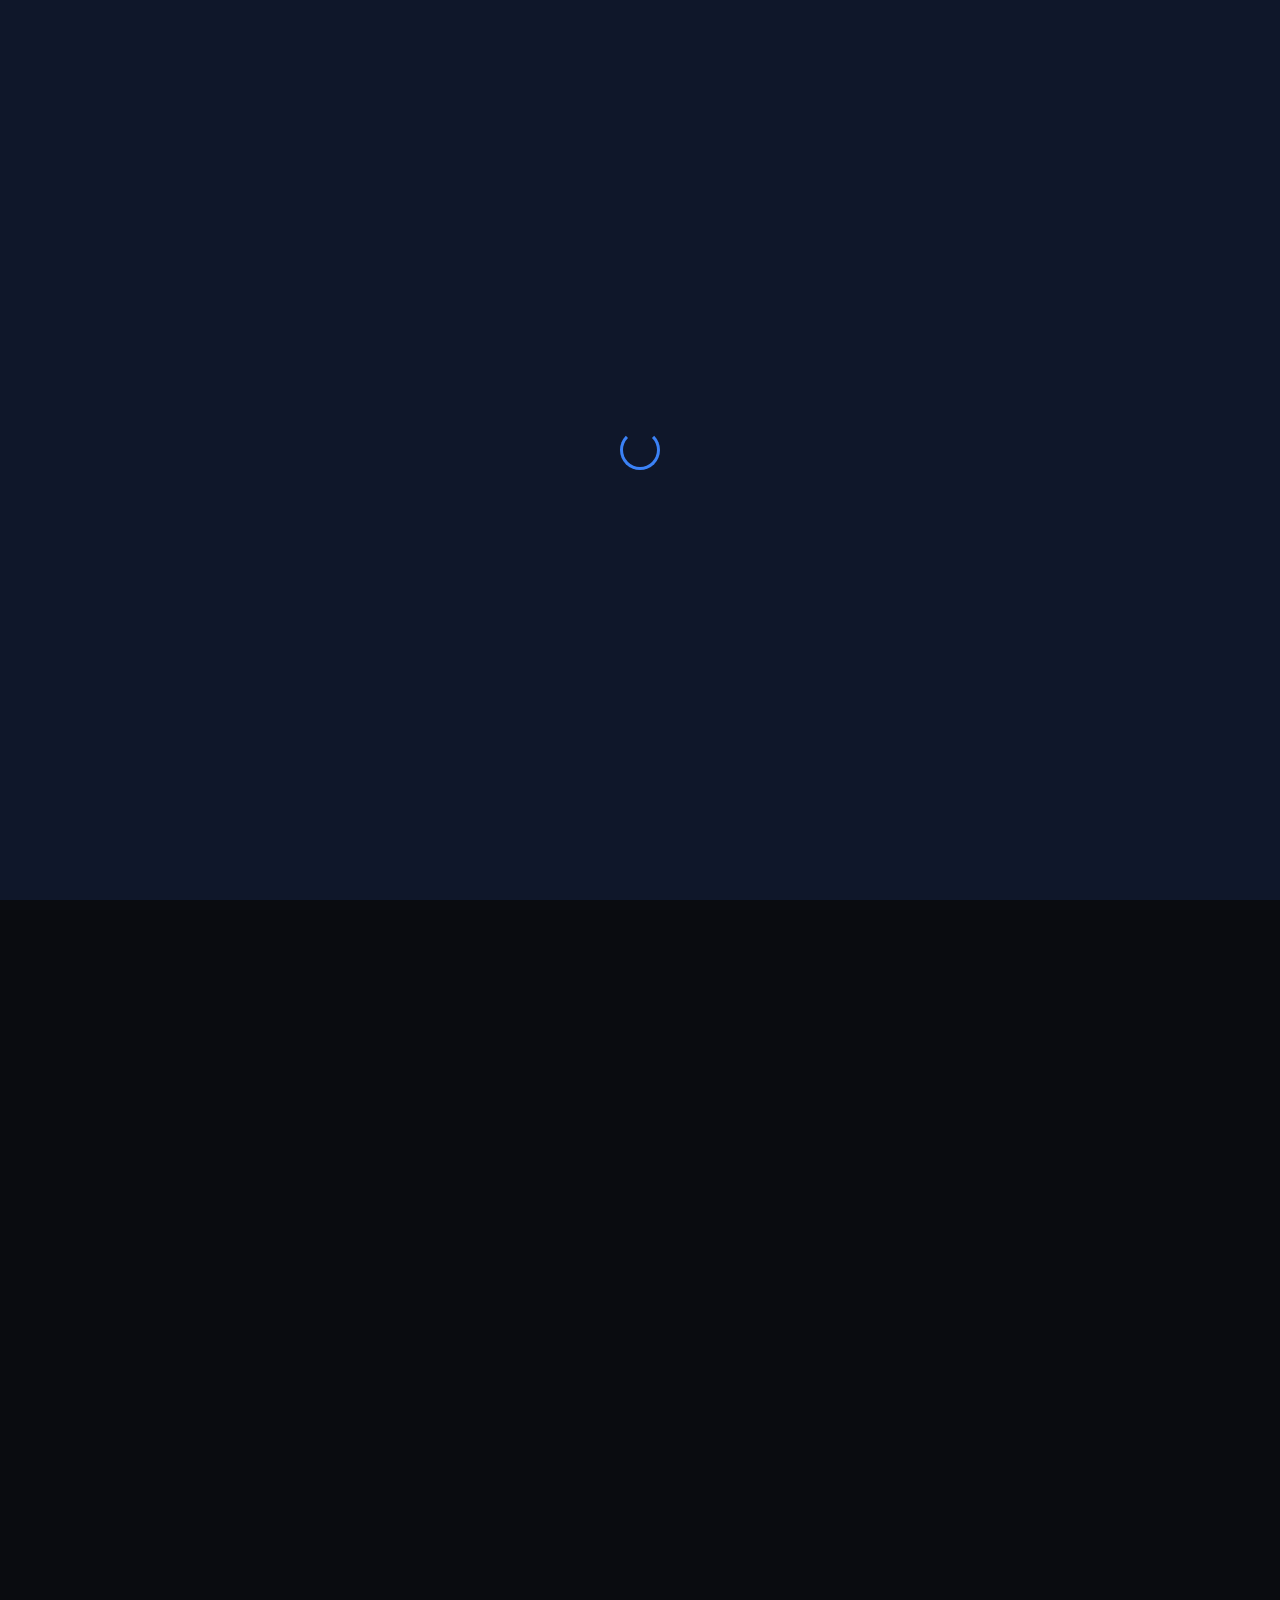
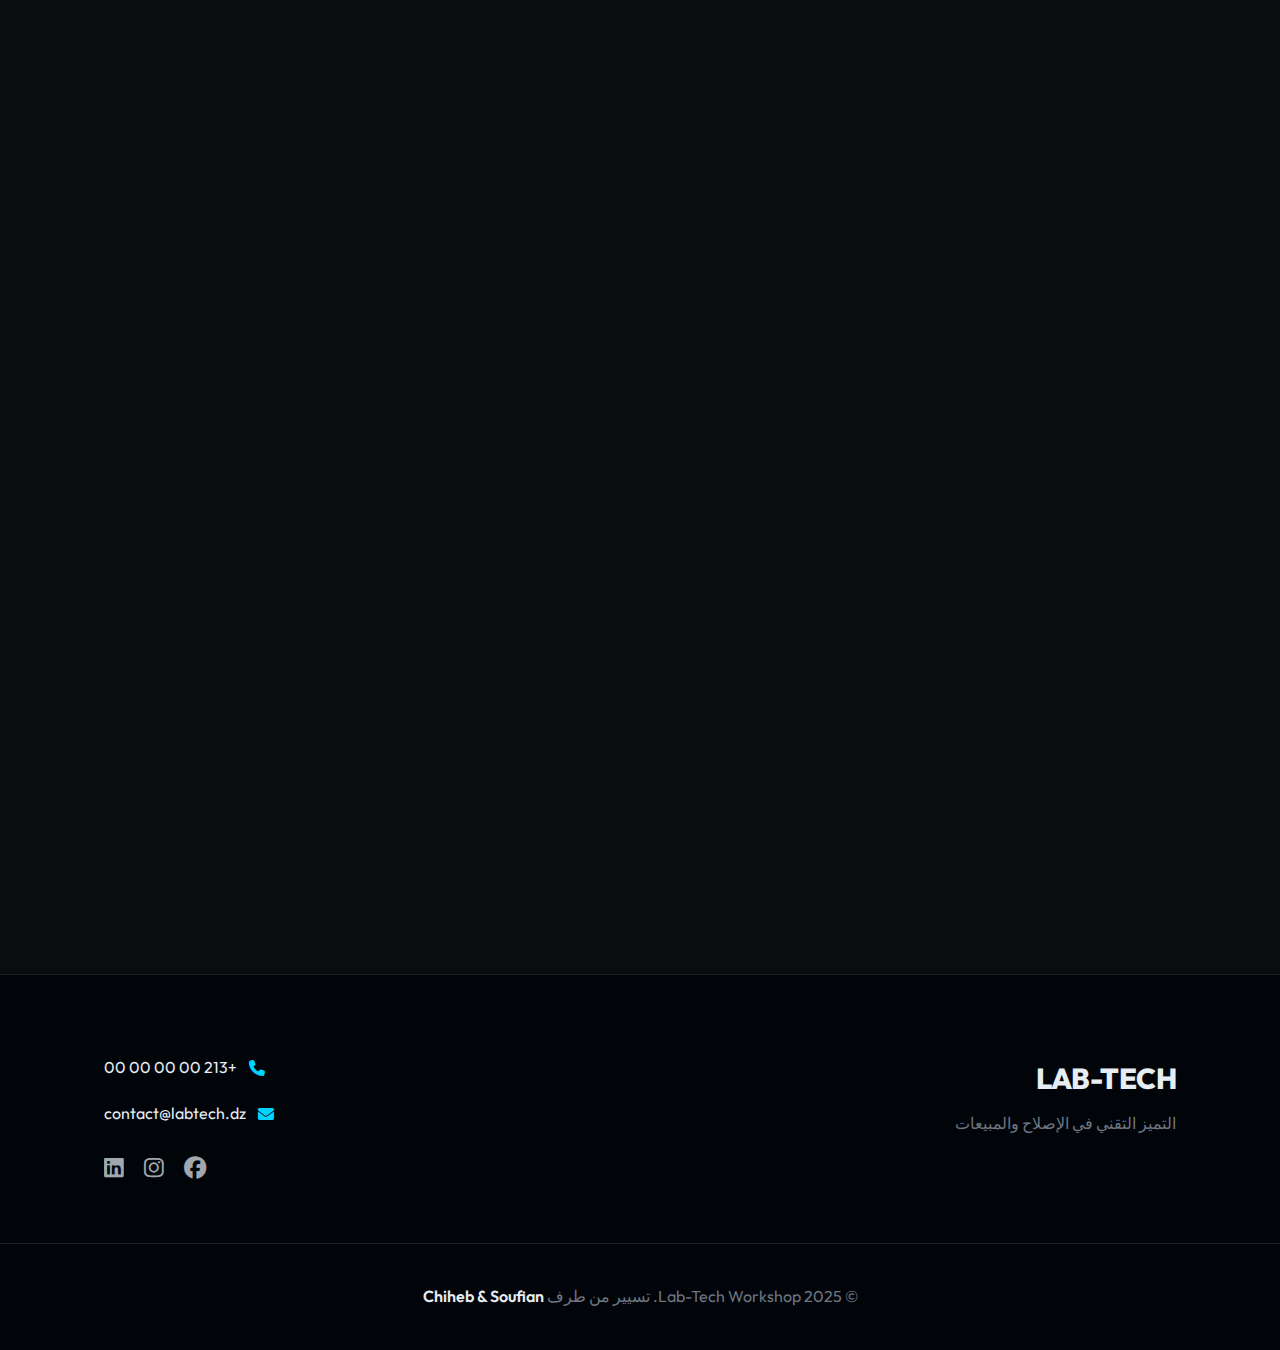
<file: index.html>
<!DOCTYPE html>
<html lang="ar" dir="rtl">

<head>
    <meta charset="UTF-8">
    <meta name="viewport" content="width=device-width, initial-scale=1.0">
    <title>LAB-TECH | Advanced technical solution</title>
    <meta name="description"
        content="Expert maintenance for high-end laptops and critical medical devices. Precision repair for tech and health equipment. Specialized in O2 concentrators, sonar systems and high-performance workstations.">
    <link rel="icon" type="image/svg+xml"
        href="data:image/svg+xml,<svg xmlns=%22http://www.w3.org/2000/svg%22 viewBox=%220 0 100 100%22><text y=%22.9em%22 font-size=%2290%22>🛠️</text></svg>">
    <link rel="stylesheet" href="https://cdnjs.cloudflare.com/ajax/libs/font-awesome/6.5.0/css/all.min.css">
    <link rel="stylesheet" href="style.css">
</head>

<body>

    <div class="nav-overlay" id="navOverlay"></div>

    <header class="scrolled">
        <div class="logo">
            <a href="index.html">LAB-TECH <span>Workshop</span></a>
        </div>

        <nav id="navMenu">
            <a href="index.html" class="active-link" data-i18n="nav-home">الرئيسية</a>
            <a href="medical.html" data-i18n="service-medical-title">الأجهزة الطبية</a>
            <a href="laptop-repair.html" data-i18n="nav-laptop-pc">لابتوب وكمبيوتر</a>
            <a href="products.html" data-i18n="service-sales-title">المبيعات وتقنية المعلومات</a>
            <a href="contact.html" data-i18n="nav-contact">اتصل بنا</a>
        </nav>

        <div class="header-right">
            <div class="lang-switcher">
                <button class="lang-btn" onclick="setLanguage('ar')">العربية</button>
                <button class="lang-btn" onclick="setLanguage('en')">EN</button>
                <button class="lang-btn" onclick="setLanguage('fr')">FR</button>
            </div>
            <div class="menu-toggle" id="menuToggle">
                <span></span><span></span><span></span>
            </div>
        </div>
    </header>
    <main>
        <section class="hero">
            <div class="hero">
                <h1 data-i18n="hero-title">إصلاح دقيق لـ <br> <span class="highlight">التكنولوجيا والصحة</span>.</h1>
                <p data-i18n="hero-desc">صيانة خبيرة لأجهزة الكمبيوتر المحمولة المتطورة والأجهزة الطبية الحساسة، متخصصة
                    في معايرة مكثفات الأكسجين، وتشخيص السونار، واللحام الدقيق للوحات الأم، والإدارة الحرارية. تقديم
                    الرعاية التقنية للأجهزة الحيوية منذ عام 20XX.</p>
                <div class="hero-buttons">
                    <a href="contact.html" class="btn btn-primary" data-i18n="hero-btn-contact">اتصل بنا</a>
                    <a href="#location" class="btn btn-outline" data-i18n="hero-btn-location">موقعنا</a>
                </div>
            </div>
        </section>

        <section class="services container" id="services">
            <div class="section-header animate">
                <h2 data-i18n="services-title">خبراتنا</h2>
                <div class="line"></div>
            </div>

            <div class="services-grid">
                <a href="medical.html" class="service-card animate">
                    <i class="fas fa-heartbeat"></i>
                    <h3 data-i18n="service-medical-title">الأجهزة الطبية</h3>
                    <p data-i18n="service-medical-desc">صيانة متخصصة لمكثفات الأكسجين، أنظمة السونار، والإلكترونيات
                        الطبية الدقيقة. رعاية تقنية معتمدة.</p>
                    <div class="card-link">
                        <span data-i18n="card-click">انقر للعرض</span>
                        <i class="fas fa-arrow-right"></i>
                    </div>
                </a>

                <a href="laptop-repair.html" class="service-card animate" style="animation-delay: 0.1s;">
                    <i class="fas fa-microchip"></i>
                    <h3 data-i18n="service-laptop-title">لابتوب وكمبيوتر</h3>
                    <p data-i18n="service-laptop-desc">إصلاح لوحات الأم عالي المستوى، صيانة الحواسيب، وترقية الأداء
                        لمحطات العمل المتطورة.</p>
                    <div class="card-link">
                        <span data-i18n="card-click">انقر للعرض</span>
                        <i class="fas fa-arrow-right"></i>
                    </div>
                </a>

                <a href="products.html" class="service-card animate" style="animation-delay: 0.2s;">
                    <i class="fas fa-server"></i>
                    <h3 data-i18n="service-sales-title">المبيعات وتقنية المعلومات</h3>
                    <p data-i18n="service-sales-desc">تشكيلة ممتازة من أجهزة الكمبيوتر ومكونات الأجهزة. معدات احترافية
                        للمحترفين.</p>
                    <div class="card-link">
                        <span data-i18n="card-click">انقر للعرض</span>
                        <i class="fas fa-arrow-right"></i>
                    </div>
                </a>
            </div>
        </section>



        <section class="location-section container animate" id="location">
            <div class="section-header">
                <h2 data-i18n="loc-title">ورشتنا التقنية</h2>
                <p data-i18n="loc-desc">قم بزيارتنا للفحص الفني والتدقيق في الأجهزة.</p>
                <div class="line"></div>
            </div>
            <div class="map-wrapper container animate">
                <iframe id="map"
                    src="https://www.google.com/maps/embed?pb=!1m18!1m12!1m3!1d3261.3524!2d3.0588!3d36.7538!2m3!1f0!2f0!3f0!3m2!1i1024!2i768!4f13.1!3m3!1m2!1s0x0%3A0x0!2zMzbCsDQ1JzEzLjYiTiAzwrAwMyczMS43IkU!5e0!3m2!1sen!2sdz!4v1700000000000"
                    allowfullscreen="" loading="lazy"></iframe>
            </div>
        </section>
    </main>

    <footer>
        <div class="container footer-layout">
            <div class="footer-brand">
                <div class="logo">LAB-TECH</div>
                <p data-i18n="footer-tagline">التميز التقني في الإصلاح والمبيعات</p>
            </div>
            <div class="footer-contact">
                <div class="contact-item">
                    <i class="fas fa-phone"></i>
                    <span>+213 00 00 00 00</span>
                </div>
                <div class="contact-item">
                    <i class="fas fa-envelope"></i>
                    <span>contact@labtech.dz</span>
                </div>
                <div class="social-links">
                    <a href="#"><i class="fab fa-facebook"></i></a>
                    <a href="#"><i class="fab fa-instagram"></i></a>
                    <a href="#"><i class="fab fa-linkedin"></i></a>
                </div>
            </div>
        </div>
        <div class="footer-bottom">
            <p>&copy; 2025 Lab-Tech Workshop. <span data-i18n="footer-managed">تسيير من طرف</span> <span
                    class="owners">Chiheb & Soufian</span></p>
        </div>
    </footer>

    <script src="security.js"></script>
    <script src="translations.js"></script>
    <script src="global-script.js"></script>
</body>

</html>
</file>
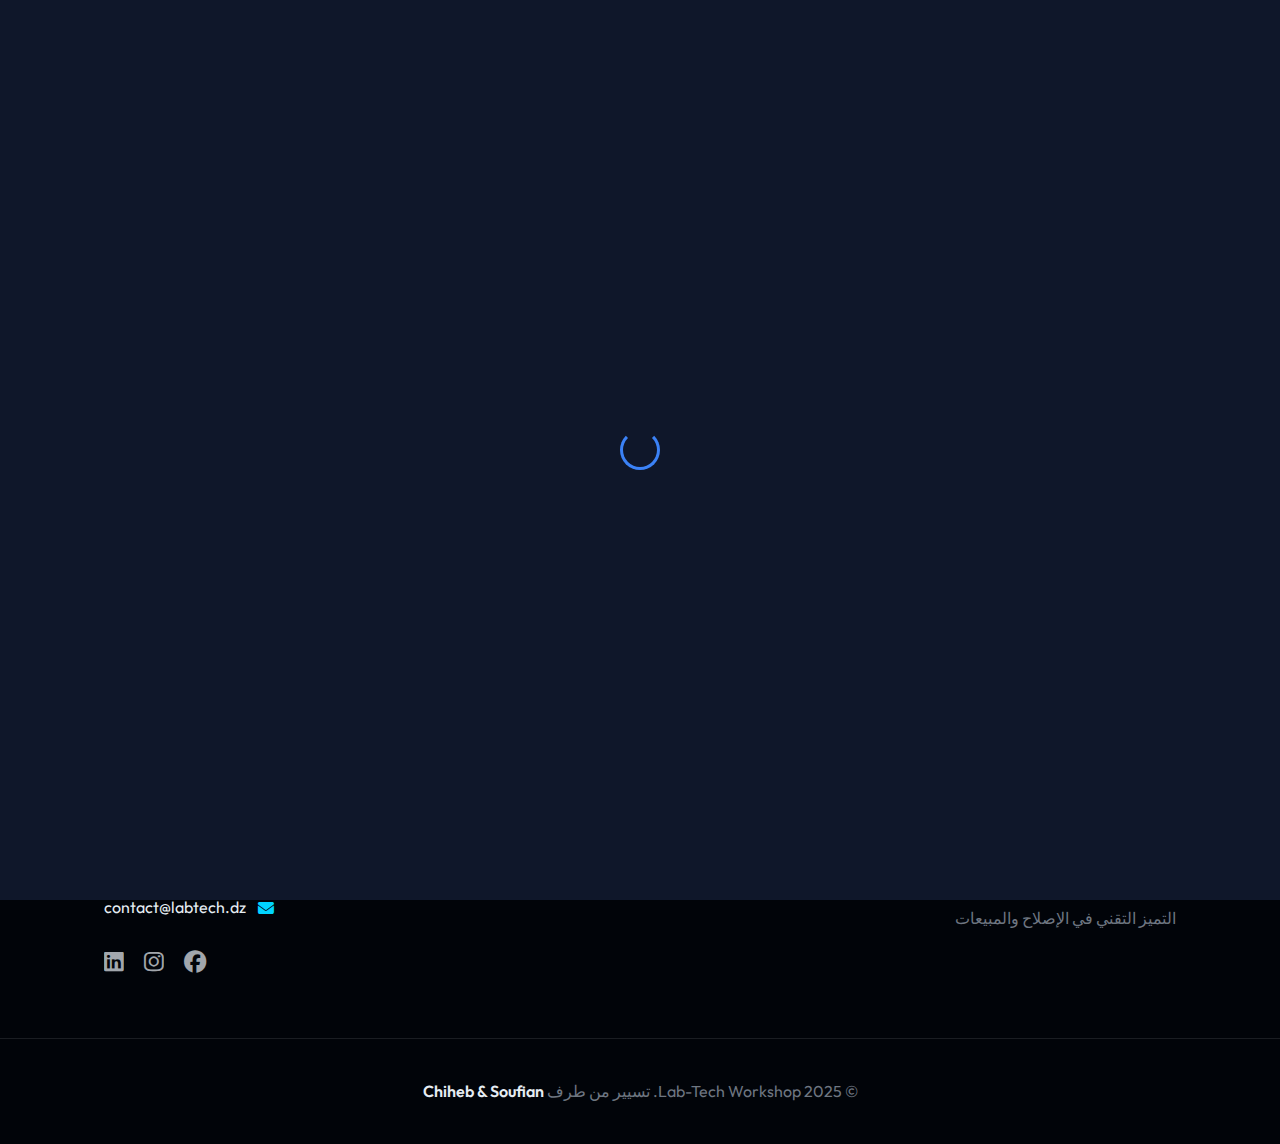
<file: contact.html>
<!DOCTYPE html>
<html lang="ar" dir="rtl">

<head>
    <meta charset="UTF-8">
    <meta name="viewport" content="width=device-width, initial-scale=1.0">
    <title>Contact | LAB-TECH Workshop</title>
    <meta name="description"
        content="Get in touch with LAB-TECH for technical support, diagnostic services, or equipment inquiries. Available for medical and PC maintenance.">
    <link rel="icon" type="image/svg+xml"
        href="data:image/svg+xml,<svg xmlns=%22http://www.w3.org/2000/svg%22 viewBox=%220 0 100 100%22><text y=%22.9em%22 font-size=%2290%22>📞</text></svg>">
    <link rel="stylesheet" href="https://cdnjs.cloudflare.com/ajax/libs/font-awesome/6.5.0/css/all.min.css">
    <link rel="stylesheet" href="style.css">
</head>

<body>

    <div class="nav-overlay" id="navOverlay"></div>

    <header class="scrolled">
        <div class="logo">
            <a href="index.html">LAB-TECH <span>Workshop</span></a>
        </div>

        <nav id="navMenu">
            <a href="index.html" data-i18n="nav-home">Home</a>
            <a href="medical.html" data-i18n="service-medical-title">Medical Devices</a>
            <a href="laptop-repair.html" data-i18n="nav-laptop-pc">Laptop & PC</a>
            <a href="products.html" data-i18n="service-sales-title">Sales & IT</a>
            <a href="contact.html" class="active-link" data-i18n="nav-contact">Contact</a>
        </nav>

        <div class="header-right">
            <div class="lang-switcher">
                <button class="lang-btn" onclick="setLanguage('ar')">العربية</button>
                <button class="lang-btn" onclick="setLanguage('en')">EN</button>
                <button class="lang-btn" onclick="setLanguage('fr')">FR</button>
            </div>
            <div class="menu-toggle" id="menuToggle">
                <span></span><span></span><span></span>
            </div>
        </div>
    </header>

    <main class="container" style="padding-top: 150px; min-height: 80vh;">
        <div class="section-header animate">
            <h1 data-i18n="contact-title">Get in Touch</h1>
            <p data-i18n="contact-desc">Our technical team is ready to assist you with your hardware needs.</p>
            <div class="line"></div>
        </div>

        <div class="maintenance-info animate" style="grid-template-columns: 1fr 1fr; margin-top: 50px;">
            <div class="contact-details">
                <h2 style="margin-bottom: 30px;" data-i18n="contact-support">Direct Support</h2>
                <div class="contact-item" style="justify-content: flex-start; margin-bottom: 25px; font-size: 1.2rem;">
                    <i class="fas fa-phone-alt"></i>
                    <span>+213 00 00 00 00</span>
                </div>
                <div class="contact-item" style="justify-content: flex-start; margin-bottom: 25px; font-size: 1.2rem;">
                    <i class="fas fa-envelope-open-text"></i>
                    <span>contact@labtech.dz</span>
                </div>
                <div class="contact-item" style="justify-content: flex-start; margin-bottom: 25px; font-size: 1.2rem;">
                    <i class="fas fa-map-marker-alt"></i>
                    <span>Street Name, City, Algeria</span>
                </div>
                <div class="social-links" style="margin-top: 40px; gap: 30px;">
                    <a href="#" style="font-size: 2rem;"><i class="fab fa-facebook"></i></a>
                    <a href="#" style="font-size: 2rem;"><i class="fab fa-instagram"></i></a>
                    <a href="#" style="font-size: 2rem;"><i class="fab fa-whatsapp"></i></a>
                    <a href="#" style="font-size: 2rem;"><i class="fab fa-linkedin"></i></a>
                </div>
            </div>

            <div class="contact-form-container">
                <form id="contactForm" style="display: flex; flex-direction: column; gap: 15px;">
                    <input type="text" data-i18n="form-name" placeholder="Your Name"
                        style="padding: 15px; border-radius: 8px; border: 1px solid var(--border-glass); background: rgba(255,255,255,0.05); color: white;"
                        required>
                    <input type="email" data-i18n="form-email" placeholder="Your Email"
                        style="padding: 15px; border-radius: 8px; border: 1px solid var(--border-glass); background: rgba(255,255,255,0.05); color: white;"
                        required>
                    <textarea data-i18n="form-msg" placeholder="How can we help?" rows="5"
                        style="padding: 15px; border-radius: 8px; border: 1px solid var(--border-glass); background: rgba(255,255,255,0.05); color: white;"
                        required></textarea>
                    <button type="submit" class="btn btn-primary"
                        style="width: 100%; border: none; justify-content: center;" data-i18n="form-btn">Send
                        Message</button>
                </form>
            </div>
        </div>
    </main>

    <footer>
        <div class="container footer-layout">
            <div class="footer-brand">
                <div class="logo">LAB-TECH</div>
                <p data-i18n="footer-tagline">Technical Excellence in Repair & Sales</p>
            </div>
            <div class="footer-contact">
                <div class="contact-item">
                    <i class="fas fa-phone"></i>
                    <span>+213 00 00 00 00</span>
                </div>
                <div class="contact-item">
                    <i class="fas fa-envelope"></i>
                    <span>contact@labtech.dz</span>
                </div>
                <div class="social-links">
                    <a href="#"><i class="fab fa-facebook"></i></a>
                    <a href="#"><i class="fab fa-instagram"></i></a>
                    <a href="#"><i class="fab fa-linkedin"></i></a>
                </div>
            </div>
        </div>
        <div class="footer-bottom">
            <p>&copy; 2025 Lab-Tech Workshop. <span data-i18n="footer-managed">Managed by</span> <span
                    class="owners">Chiheb & Soufian</span></p>
        </div>
    </footer>

    <script src="security.js"></script>
    <script src="translations.js"></script>
    <script src="global-script.js"></script>
    <script>
        document.getElementById('contactForm').addEventListener('submit', (e) => {
            e.preventDefault();
            const lang = document.documentElement.lang;
            const msgs = {
                'en': 'Thank you! Your message has been sent.',
                'ar': 'شكراً لك! تم إرسال رسالتك.',
                'fr': 'Merci ! Votre message a été envoyé.'
            };
            alert(msgs[lang] || msgs['en']);
            e.target.reset();
        });
    </script>
</body>

</html>
</file>
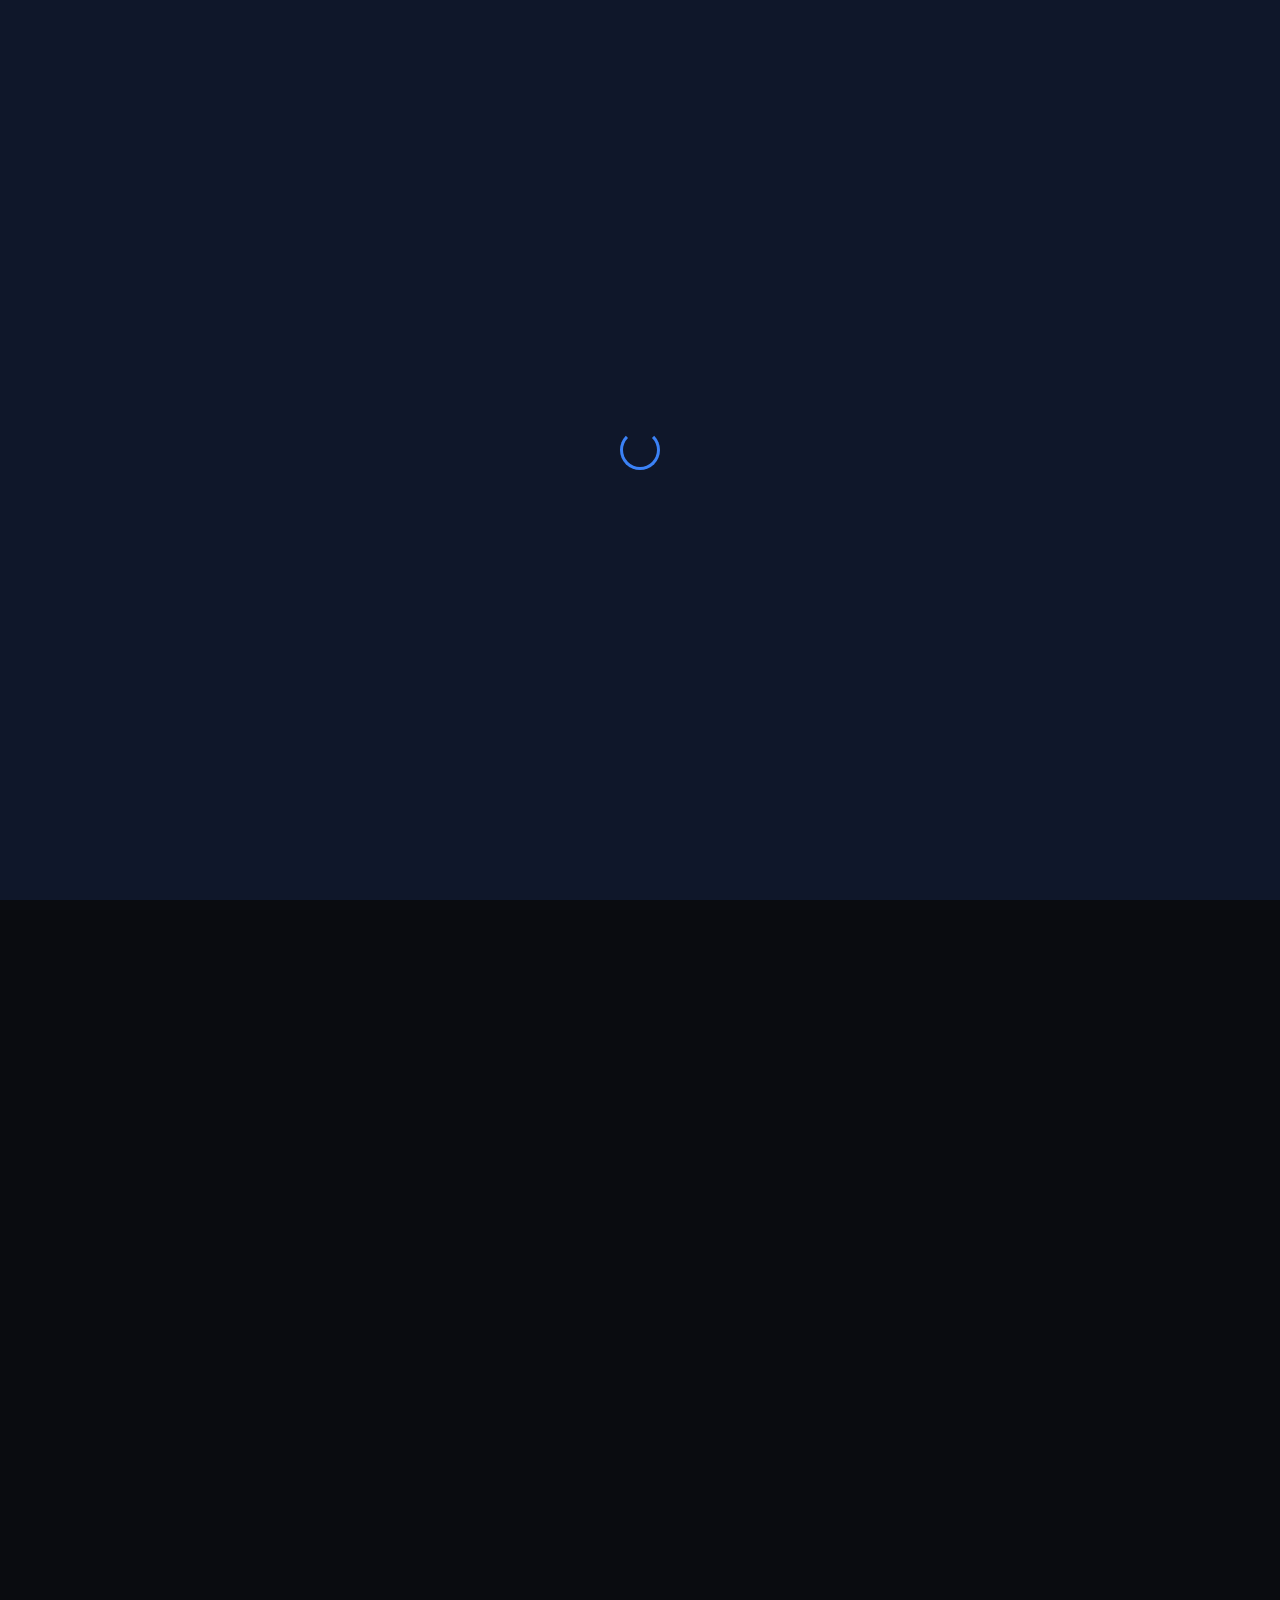
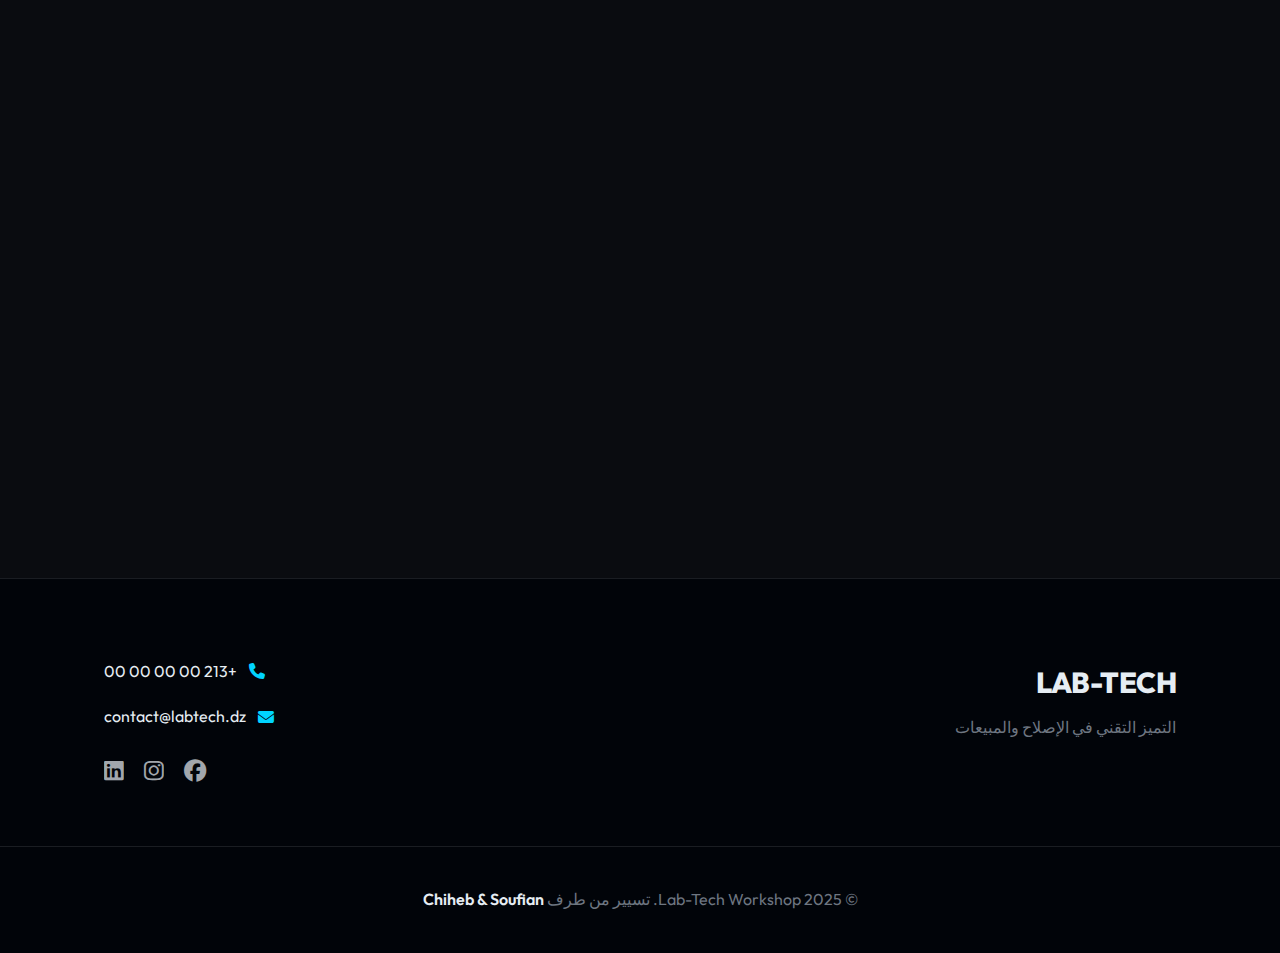
<file: laptop-repair.html>
<!DOCTYPE html>
<html lang="ar" dir="rtl">

<head>
    <meta charset="UTF-8">
    <meta name="viewport" content="width=device-width, initial-scale=1.0">
    <title>Laptop & PC Repair | LAB-TECH Workshop</title>
    <meta name="description"
        content="Expert repair services for gaming laptops, high-performance PCs, and workstations. Motherboard micro-soldering and custom builds.">
    <link rel="icon" type="image/svg+xml"
        href="data:image/svg+xml,<svg xmlns=%22http://www.w3.org/2000/svg%22 viewBox=%220 0 100 100%22><text y=%22.9em%22 font-size=%2290%22>💻</text></svg>">
    <link rel="stylesheet" href="https://cdnjs.cloudflare.com/ajax/libs/font-awesome/6.5.0/css/all.min.css">
    <link rel="stylesheet" href="style.css">
</head>

<body>

    <div class="nav-overlay" id="navOverlay"></div>

    <header class="scrolled">
        <div class="logo">
            <a href="index.html">LAB-TECH <span>Workshop</span></a>
        </div>

        <nav id="navMenu">
            <a href="index.html" data-i18n="nav-home">Home</a>
            <a href="medical.html" data-i18n="service-medical-title">Medical Devices</a>
            <a href="laptop-repair.html" class="active-link" data-i18n="nav-laptop-pc">Laptop & PC</a>
            <a href="products.html" data-i18n="service-sales-title">Sales & IT</a>
            <a href="contact.html" data-i18n="nav-contact">Contact</a>
        </nav>

        <div class="header-right">
            <div class="lang-switcher">
                <button class="lang-btn" onclick="setLanguage('ar')">العربية</button>
                <button class="lang-btn" onclick="setLanguage('en')">EN</button>
                <button class="lang-btn" onclick="setLanguage('fr')">FR</button>
            </div>
            <div class="menu-toggle" id="menuToggle">
                <span></span><span></span><span></span>
            </div>
        </div>
    </header>

    <main>
        <section class="hero hero-small">
            <div class="hero-content animate">
                <h1 data-i18n="lap-hero-title">High-Performance <br> <span class="highlight">Computer Repair</span></h1>
                <p data-i18n="lap-hero-desc">Specialized diagnostics and repair for gaming rigs, workstations, and
                    business laptops. We bring your hardware back to life.</p>
                <div class="hero-buttons">
                    <a href="#gallery" class="btn btn-primary" data-i18n="lap-btn-view">View Repairs</a>
                    <a href="contact.html" class="btn btn-outline" data-i18n="lap-btn-book">Book Service</a>
                </div>
            </div>
        </section>

        <section class="services" id="gallery">
            <div class="section-header animate">
                <h2 data-i18n="lap-gallery-title">Recent Repair Works</h2>
                <div class="line"></div>
                <p data-i18n="lap-gallery-sub">A showcase of our precision work on high-end electronics.</p>
            </div>
            <div class="gallery-grid container">
                <div class="gallery-item animate">
                    <div class="gallery-img">
                        <img src="laptop-motherboard.png" alt="Motherboard Repair" loading="lazy">
                    </div>
                    <div class="gallery-info">
                        <h3 data-i18n="lap-work-1-title">Micro-Soldering</h3>
                        <p data-i18n="lap-work-1-desc">Precision chipset replacement and motherboard recovery.</p>
                    </div>
                </div>
                <div class="gallery-item animate" style="animation-delay: 0.1s;">
                    <div class="gallery-img">
                        <img src="laptop-screen.png" alt="Screen Replacement" loading="lazy">
                    </div>
                    <div class="gallery-info">
                        <h3 data-i18n="lap-work-2-title">Screen Restoration</h3>
                        <p data-i18n="lap-work-2-desc">Original panel replacement for broken or malfunctioning screens.
                        </p>
                    </div>
                </div>
                <div class="gallery-item animate" style="animation-delay: 0.2s;">
                    <div class="gallery-img">
                        <img src="gaming-pc.png" alt="Gaming Setup" loading="lazy">
                    </div>
                    <div class="gallery-info">
                        <h3 data-i18n="lap-work-3-title">Custom Builds & Cooling</h3>
                        <p data-i18n="lap-work-3-desc">Water cooling maintenance, thermal optimization, and cable
                            management.</p>
                    </div>
                </div>
            </div>
        </section>

        <section class="maintenance-section">
            <div class="container maintenance-info animate">
                <div class="maintenance-text">
                    <h2 data-i18n="lap-services-title">Our Computer Services</h2>
                    <ul class="maintenance-list">
                        <li><i class="fas fa-check-circle"></i> <span data-i18n="lap-service-1">Hardware Diagnostics &
                                Troubleshooting</span></li>
                        <li><i class="fas fa-check-circle"></i> <span data-i18n="lap-service-2">Virus Removal & Data
                                Recovery</span></li>
                        <li><i class="fas fa-check-circle"></i> <span data-i18n="lap-service-3">System Upgrades (SSD,
                                RAM, GPU)</span></li>
                        <li><i class="fas fa-check-circle"></i> <span data-i18n="lap-service-4">Bios Programming & Chip
                                Flashing</span></li>
                        <li><i class="fas fa-check-circle"></i> <span data-i18n="lap-service-5">Keyboard & Trackpad
                                Replacement</span></li>
                        <li><i class="fas fa-check-circle"></i> <span data-i18n="lap-service-6">Laptop body replacement
                                & body repairing</span></li>
                    </ul>
                </div>
                <div class="maint-visual" style="font-size: 8rem; opacity: 0.1;">
                    <i class="fas fa-laptop-code"></i>
                </div>
            </div>
        </section>

    </main>

    <footer>
        <div class="container footer-layout">
            <div class="footer-brand">
                <div class="logo">LAB-TECH</div>
                <p data-i18n="footer-tagline">Technical Excellence in Repair & Sales</p>
            </div>
            <div class="footer-contact">
                <div class="contact-item"><i class="fas fa-phone"></i> <span>+213 00 00 00 00</span></div>
                <div class="contact-item"><i class="fas fa-envelope"></i> <span>contact@labtech.dz</span></div>
                <div class="social-links">
                    <a href="#"><i class="fab fa-facebook"></i></a>
                    <a href="#"><i class="fab fa-instagram"></i></a>
                    <a href="#"><i class="fab fa-linkedin"></i></a>
                </div>
            </div>
        </div>
        <div class="footer-bottom">
            <p>&copy; 2025 Lab-Tech Workshop. <span data-i18n="footer-managed">Managed by</span> <span
                    class="owners">Chiheb & Soufian</span></p>
        </div>
    </footer>

    <script src="security.js"></script>
    <script src="translations.js"></script>
    <script src="global-script.js"></script>
</body>

</html>
</file>
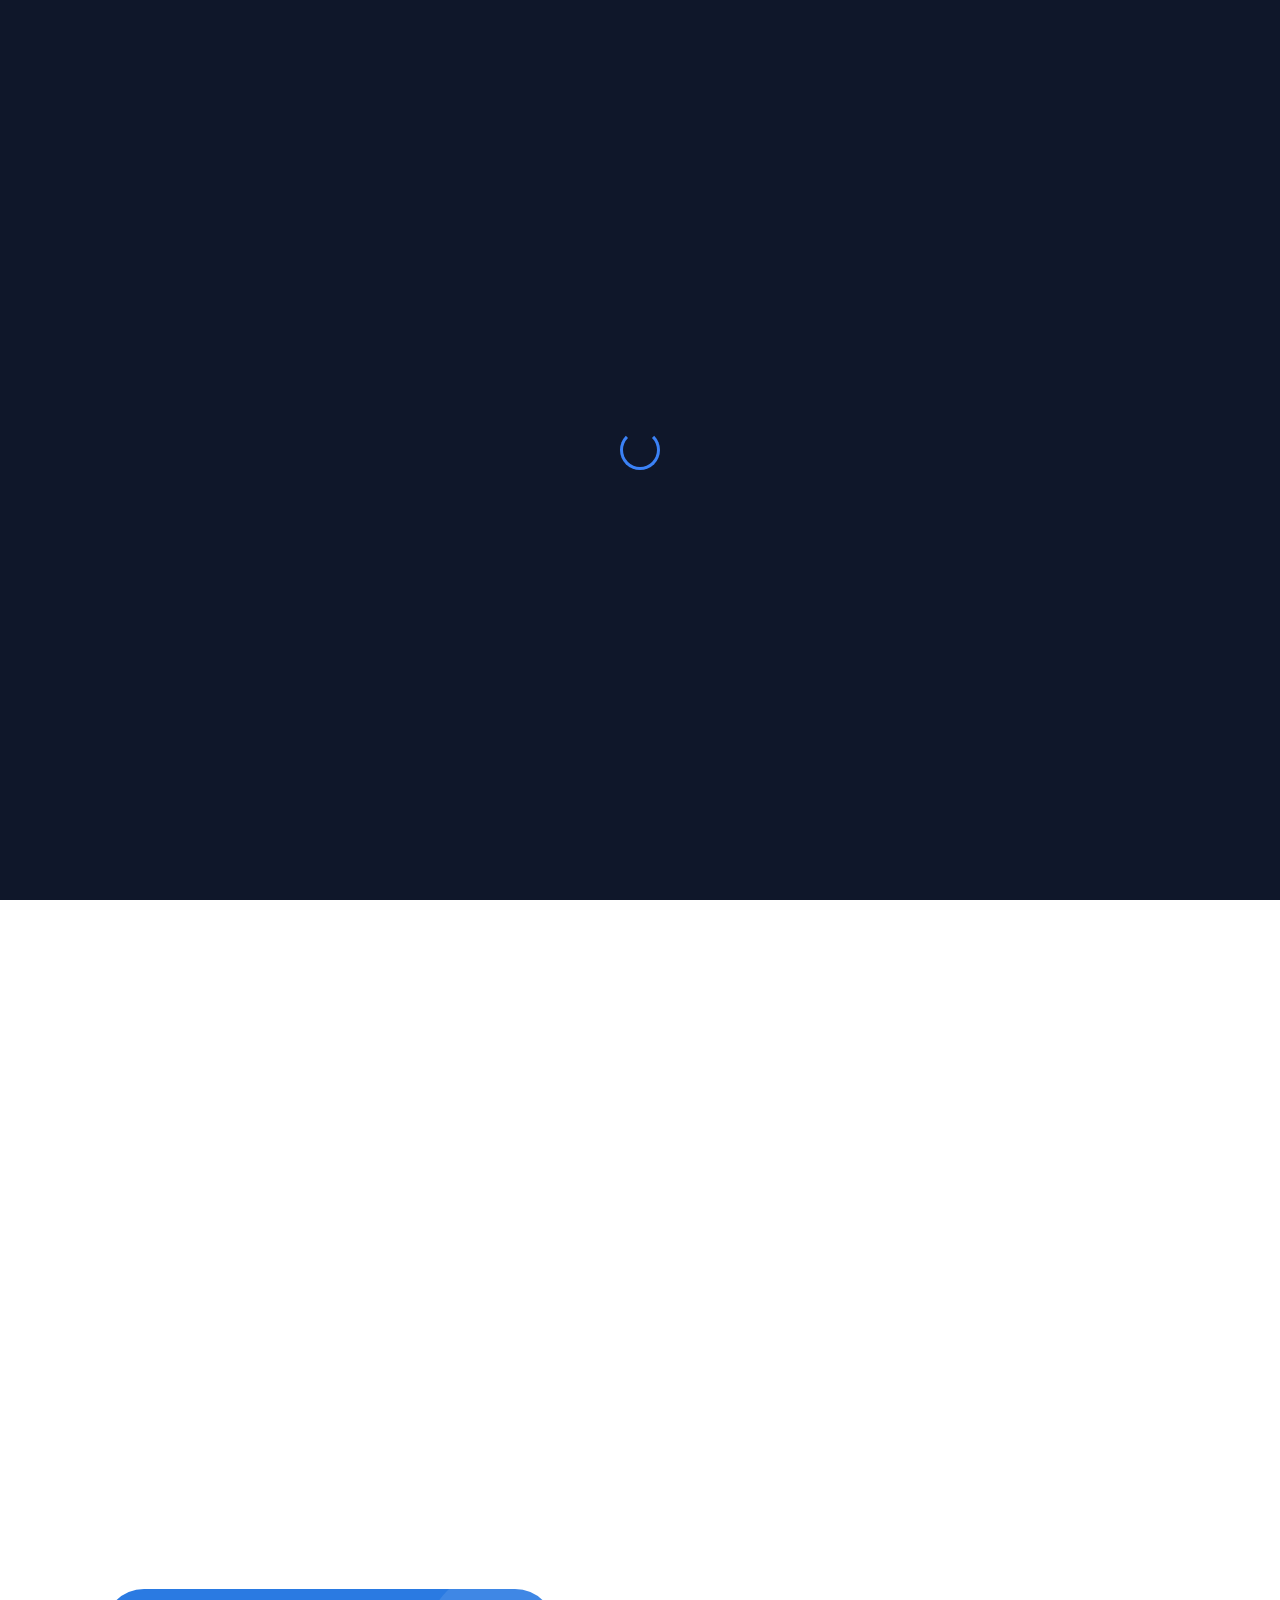
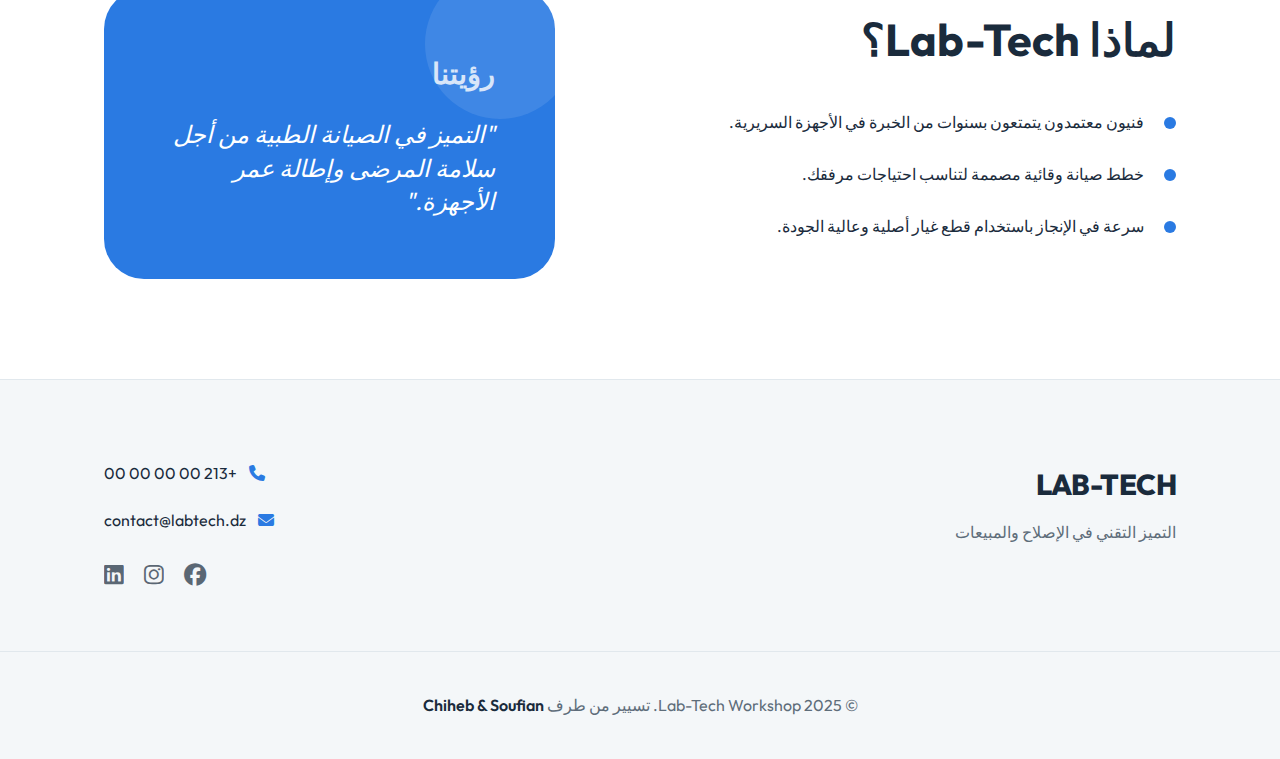
<file: medical.html>
<!DOCTYPE html>
<html lang="ar" dir="rtl">

<head>
    <meta charset="UTF-8">
    <meta name="viewport" content="width=device-width, initial-scale=1.0">
    <title>Medical | LAB-TECH Workshop</title>
    <meta name="description" content="Lab-Tech specialized medical equipment repair and maintenance.">
    <link rel="icon" type="image/svg+xml"
        href="data:image/svg+xml,<svg xmlns=%22http://www.w3.org/2000/svg%22 viewBox=%220 0 100 100%22><text y=%22.9em%22 font-size=%2290%22>🩺</text></svg>">
    <link rel="preconnect" href="https://fonts.googleapis.com">
    <link rel="preconnect" href="https://fonts.gstatic.com" crossorigin>
    <link
        href="https://fonts.googleapis.com/css2?family=Outfit:wght@300;400;600;700;800&family=Noto+Sans+Arabic:wght@400;700&display=swap"
        rel="stylesheet">
    <link rel="stylesheet" href="medical-style.css?v=1.1">
    <link rel="stylesheet" href="https://cdnjs.cloudflare.com/ajax/libs/font-awesome/6.5.0/css/all.min.css">
</head>

<body>

    <div class="nav-overlay" id="navOverlay"></div>

    <header>
        <div class="logo">LAB-TECH <span>Medical</span></div>
        <nav class="centered-nav" id="navMenu">
            <a href="index.html" class="nav-link" data-i18n="nav-home">Home</a>
            <a href="medical.html" class="nav-link" style="color:var(--primary)"
                data-i18n="service-medical-title">Medical Devices</a>
            <a href="laptop-repair.html" class="nav-link" data-i18n="nav-laptop-pc">Laptop & PC</a>
            <a href="products.html" class="nav-link" data-i18n="service-sales-title">Sales & IT</a>
            <a href="contact.html" class="nav-link" data-i18n="nav-contact">Contact</a>
        </nav>
        <div class="header-actions">
            <div class="lang-switcher">
                <button class="lang-btn" onclick="setLanguage('ar')">العربية</button>
                <button class="lang-btn" onclick="setLanguage('en')">EN</button>
                <button class="lang-btn" onclick="setLanguage('fr')">FR</button>
            </div>
            <div class="menu-toggle" id="menuToggle">
                <span></span><span></span><span></span>
            </div>
        </div>
    </header>

    <main>
        <section class="medical-hero">
            <div class="container">
                <h1 data-i18n="med-hero-title" class="animate">Your Trusted Partner in <span class="highlight">Medical
                        Precision</span></h1>
                <p data-i18n="med-hero-desc" class="animate" style="animation-delay: 0.2s;">Comprehensive technical
                    solutions for healthcare professionals.</p>
                <div class="hero-btns animate" style="animation-delay: 0.4s;">
                    <a href="#work" class="btn-primary" data-i18n="med-hero-btn-work">View Our Work</a>
                    <a href="contact.html" class="btn-secondary" data-i18n="med-hero-btn-req">Request Service</a>
                </div>
            </div>
            <div class="hero-shape"></div>
        </section>



        <section id="work" class="gallery-section dark-section">
            <div class="section-header">
                <h2 data-i18n="med-gallery-title">Our Technical Expertise</h2>
                <div class="underline"></div>
            </div>
            <div class="gallery-container container">
                <div class="gallery-card animate">
                    <div class="img-wrapper"><img src="ECG.jpg" alt="ECG"></div>
                    <div class="card-caption">ECG Monitor Repair</div>
                </div>
                <div class="gallery-card animate" style="animation-delay: 0.1s;">
                    <div class="img-wrapper"><img src="eco.PNG" alt="Ultrasound"></div>
                    <div class="card-caption">Ultrasound Maintenance</div>
                </div>
                <div class="gallery-card animate" style="animation-delay: 0.2s;">
                    <div class="img-wrapper"><img src="lab.PNG" alt="Lab"></div>
                    <div class="card-caption">autoclave & labs calibration</div>
                </div>
                <div class="gallery-card animate" style="animation-delay: 0.3s;">
                    <div class="img-wrapper"><img src="dental chair.jpg" alt="Dental"></div>
                    <div class="card-caption">Dental Chair Service</div>
                </div>
                <div class="gallery-card animate" style="animation-delay: 0.4s;">
                    <div class="img-wrapper"><img src="Tensimètre .jpg" alt="Tensimetre"></div>
                    <div class="card-caption">Tensimètre Service</div>
                </div>
                <div class="gallery-card animate" style="animation-delay: 0.5s;">
                    <div class="img-wrapper"><img src="cup.PNG" alt="Couveuse bébé"></div>
                    <div class="card-caption">Couveuse bébé</div>
                </div>
            </div>
        </section>

        <section id="why-us" class="benefits-section">
            <div class="container">
                <div class="benefits-layout">
                    <div class="benefits-info">
                        <h2 data-i18n="med-why-title">Why Lab-Tech?</h2>
                        <div class="benefits-list">
                            <div class="benefit-item"><span class="dot"></span>
                                <p data-i18n="med-feature-1">Certified technicians...</p>
                            </div>
                            <div class="benefit-item"><span class="dot"></span>
                                <p data-i18n="med-feature-2">Preventive plans...</p>
                            </div>
                            <div class="benefit-item"><span class="dot"></span>
                                <p data-i18n="med-feature-3">Quick turnaround...</p>
                            </div>
                        </div>
                    </div>
                    <div class="benefits-visual">
                        <div class="vision-card">
                            <h3 data-i18n="med-vision-title">Our Vision</h3>
                            <p data-i18n="med-vision-text">"Excellence in... longevity."</p>
                        </div>
                    </div>
                </div>
            </div>
        </section>
    </main>

    <footer class="medical-footer">
        <div class="container footer-layout">
            <div class="footer-brand">
                <div class="logo">LAB-TECH</div>
                <p data-i18n="footer-tagline">Advanced Technical Care</p>
            </div>
            <div class="footer-contact">
                <div class="contact-item"><i class="fas fa-phone"></i> <span>+213 00 00 00 00</span></div>
                <div class="contact-item"><i class="fas fa-envelope"></i> <span>contact@labtech.dz</span></div>
                <div class="social-links"><a href="#"><i class="fab fa-facebook"></i></a><a href="#"><i
                            class="fab fa-instagram"></i></a><a href="#"><i class="fab fa-linkedin"></i></a></div>
            </div>
        </div>
        <div class="footer-bottom">
            <p>&copy; 2025 Lab-Tech Workshop. <span data-i18n="footer-managed">Managed by</span> <span
                    class="owners">Chiheb & Soufian</span></p>
        </div>
    </footer>

    <script src="security.js"></script>
    <script src="translations.js"></script>
    <script src="global-script.js"></script>
</body>

</html>
</file>
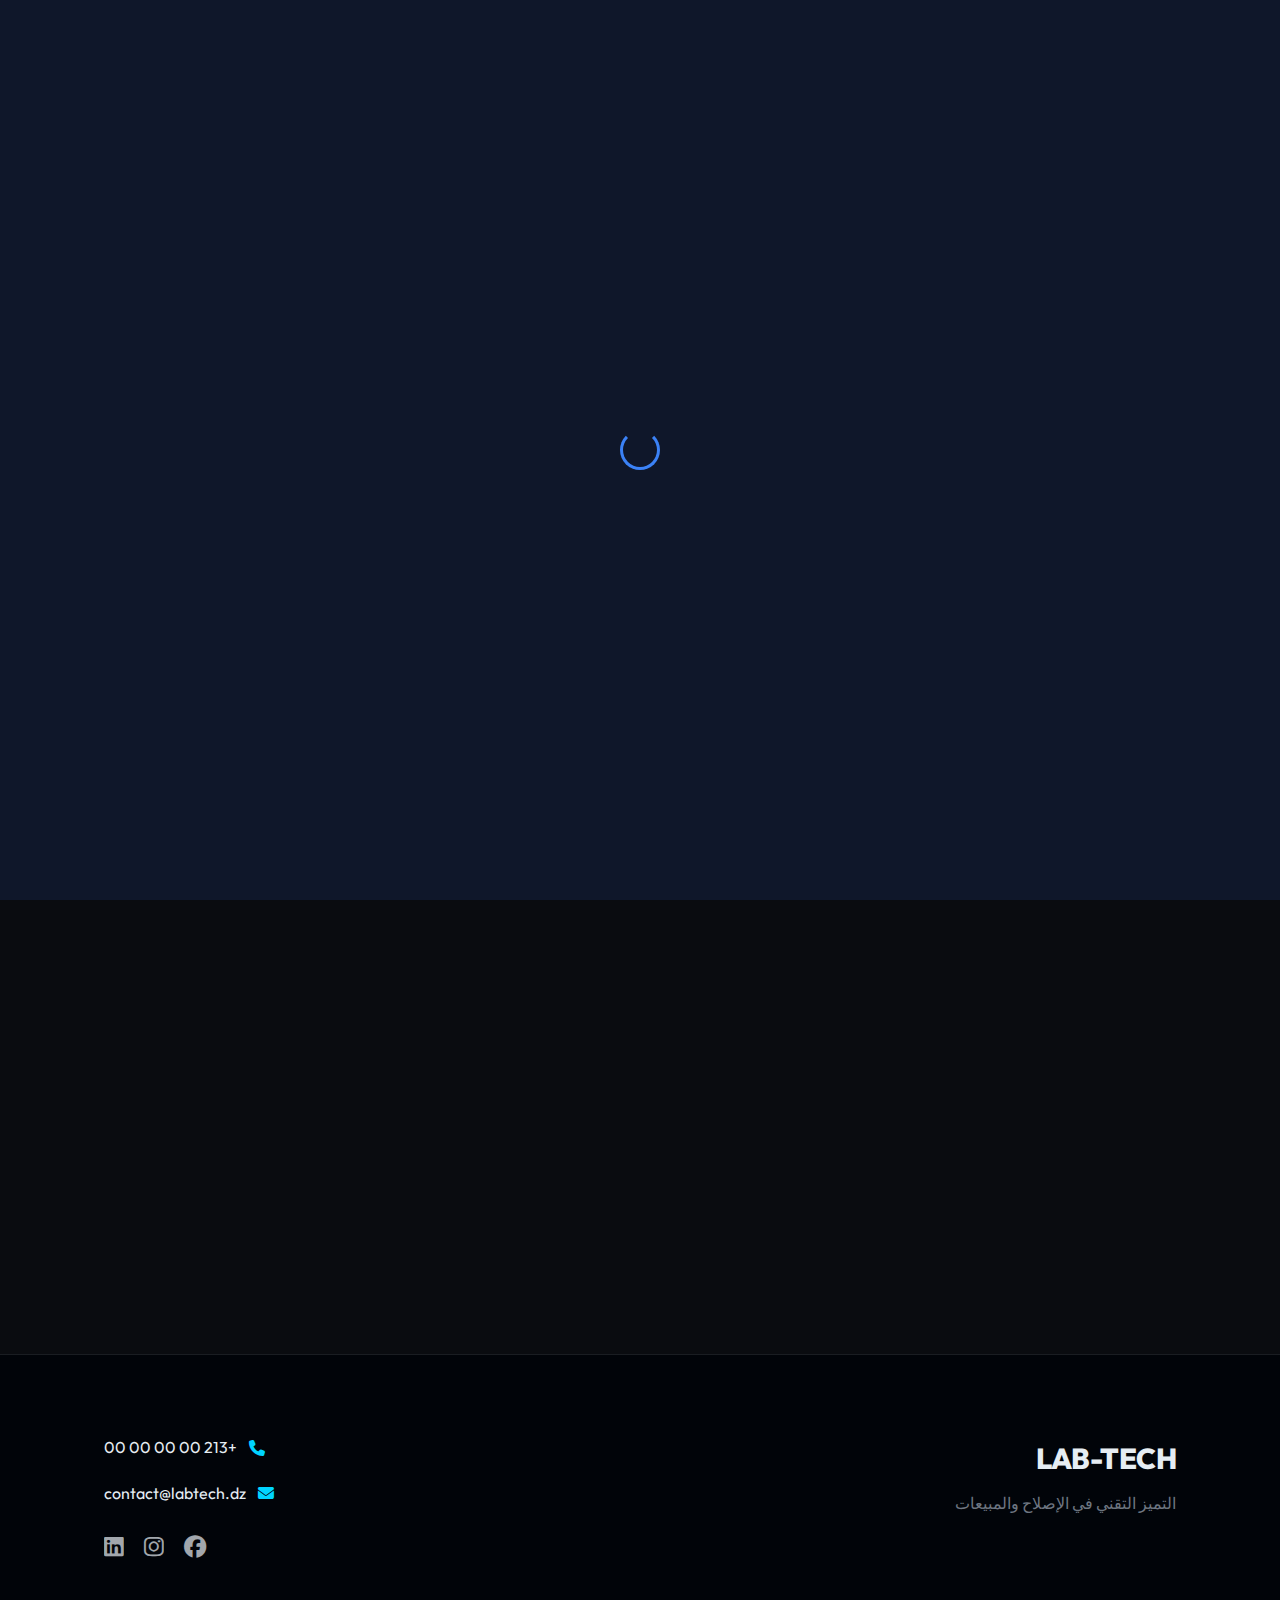
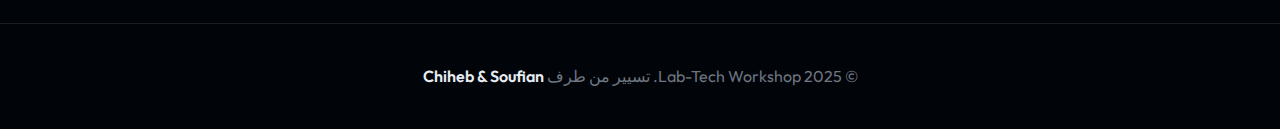
<file: products.html>
<!DOCTYPE html>
<html lang="ar" dir="rtl">

<head>
    <meta charset="UTF-8">
    <meta name="viewport" content="width=device-width, initial-scale=1.0">
    <title>Products | LAB-TECH Workshop</title>
    <meta name="description"
        content="Browse our selection of premium laptops and certified medical devices. Quality equipment for professional needs.">
    <link rel="icon" type="image/svg+xml"
        href="data:image/svg+xml,<svg xmlns=%22http://www.w3.org/2000/svg%22 viewBox=%220 0 100 100%22><text y=%22.9em%22 font-size=%2290%22>🛍️</text></svg>">
    <link rel="stylesheet" href="https://cdnjs.cloudflare.com/ajax/libs/font-awesome/6.5.0/css/all.min.css">
    <link rel="stylesheet" href="style.css">
</head>

<body>

    <div class="nav-overlay" id="navOverlay"></div>

    <header class="scrolled">
        <div class="logo">
            <a href="index.html">LAB-TECH <span>Workshop</span></a>
        </div>

        <nav id="navMenu">
            <a href="index.html" data-i18n="nav-home">Home</a>
            <a href="medical.html" data-i18n="service-medical-title">Medical Devices</a>
            <a href="laptop-repair.html" data-i18n="nav-laptop-pc">Laptop & PC</a>
            <a href="products.html" class="active-link" data-i18n="service-sales-title">Sales & IT</a>
            <a href="contact.html" data-i18n="nav-contact">Contact</a>
        </nav>

        <div class="header-right">
            <div class="lang-switcher">
                <button class="lang-btn" onclick="setLanguage('ar')">العربية</button>
                <button class="lang-btn" onclick="setLanguage('en')">EN</button>
                <button class="lang-btn" onclick="setLanguage('fr')">FR</button>
            </div>
            <div class="menu-toggle" id="menuToggle">
                <span></span><span></span><span></span>
            </div>
        </div>
    </header>

    <main>
        <div class="container" style="padding-top: 150px;">
            <div class="section-header animate">
                <h1 data-i18n="prod-title">Professional Inventory</h1>
                <p data-i18n="prod-desc">Curated selection of high-performance tech and medical hardware.</p>
                <div class="line"></div>
            </div>

            <div class="category-filters animate">
                <button class="filter-btn active" data-i18n="filter-all">All Products</button>
                <button class="filter-btn" data-i18n="filter-laptops">Laptops</button>
                <button class="filter-btn" data-i18n="filter-medical">Medical</button>
                <button class="filter-btn" data-i18n="filter-components">Components</button>
            </div>

            <section class="services-grid container animate" id="productGrid">
                <!-- Products loaded via JS -->
            </section>
        </div>
    </main>

    <footer>
        <div class="container footer-layout">
            <div class="footer-brand">
                <div class="logo">LAB-TECH</div>
                <p data-i18n="footer-tagline">Technical Excellence in Repair & Sales</p>
            </div>
            <div class="footer-contact">
                <div class="contact-item">
                    <i class="fas fa-phone"></i>
                    <span>+213 00 00 00 00</span>
                </div>
                <div class="contact-item">
                    <i class="fas fa-envelope"></i>
                    <span>contact@labtech.dz</span>
                </div>
                <div class="social-links">
                    <a href="#"><i class="fab fa-facebook"></i></a>
                    <a href="#"><i class="fab fa-instagram"></i></a>
                    <a href="#"><i class="fab fa-linkedin"></i></a>
                </div>
            </div>
        </div>
        <div class="footer-bottom">
            <p>&copy; 2025 Lab-Tech Workshop. <span data-i18n="footer-managed">Managed by</span> <span
                    class="owners">Chiheb & Soufian</span></p>
        </div>
    </footer>

    <script src="security.js"></script>
    <script src="products.js"></script>
    <script src="load-products.js"></script>
    <script src="translations.js"></script>
    <script src="global-script.js"></script>
    <script>
        const filterBtns = document.querySelectorAll('.filter-btn');
        const products = document.querySelectorAll('.product-card');

        filterBtns.forEach(btn => {
            btn.addEventListener('click', () => {
                filterBtns.forEach(b => b.classList.remove('active'));
                btn.classList.add('active');
                const filter = btn.getAttribute('data-i18n').replace('filter-', '');
                products.forEach(product => {
                    const category = product.getAttribute('data-category');
                    if (filter === 'all' || category === filter) {
                        product.style.display = 'block';
                    } else {
                        product.style.display = 'none';
                    }
                });
            });
        });
    </script>
</body>

</html>
</file>
<file: style.css>
@import url('https://fonts.googleapis.com/css2?family=Outfit:wght@300;400;500;600;700;800&display=swap');

:root {
    /* Color Palette */
    --primary: #00d4ff;
    --primary-glow: rgba(0, 212, 255, 0.3);
    --secondary: #0055ff;
    --bg-dark: #0a0c10;
    --bg-surface: #12161b;
    --bg-card: rgba(255, 255, 255, 0.03);
    --bg-header: rgba(10, 12, 16, 0.8);

    /* Text Colors */
    --text-primary: #e6edf3;
    --text-secondary: #8b949e;
    --text-muted: #6e7681;

    /* Transitions & Borders */
    --border-glass: rgba(255, 255, 255, 0.1);
    --transition-fast: all 0.2s ease;
    --transition-base: all 0.3s cubic-bezier(0.4, 0, 0.2, 1);
    --radius-lg: 24px;
    --radius-md: 16px;
    --radius-sm: 8px;
}

/* Base Reset */
* {
    margin: 0;
    padding: 0;
    box-sizing: border-box;
    font-family: 'Outfit', sans-serif;
}

html {
    scroll-behavior: smooth;
    color-scheme: dark;
}

body {
    background-color: var(--bg-dark);
    color: var(--text-primary);
    line-height: 1.6;
    overflow-x: hidden;
}

.container {
    max-width: 1200px;
    margin: 0 auto;
    padding: 0 5%;
}

a {
    text-decoration: none;
    color: inherit;
    transition: var(--transition-fast);
}

/* Animations Utility */
.animate {
    opacity: 0;
    transform: translateY(30px);
    transition: opacity 0.8s ease, transform 0.8s cubic-bezier(0.16, 1, 0.3, 1);
}

.animate.visible {
    opacity: 1;
    transform: translateY(0);
}

/* Header & Navigation */
header {
    display: flex;
    justify-content: space-between;
    align-items: center;
    padding: 0 5%;
    position: fixed;
    top: 0;
    left: 0;
    width: 100%;
    height: 80px;
    z-index: 2000;
    transition: var(--transition-base);
    background: transparent;
}

header.scrolled {
    background: var(--bg-header);
    backdrop-filter: blur(15px);
    border-bottom: 1px solid var(--border-glass);
}

.logo {
    font-size: 1.5rem;
    font-weight: 800;
    letter-spacing: -0.5px;
    flex: 1;
}

.logo span {
    color: var(--primary);
    font-weight: 300;
    margin-left: 4px;
}

.header-right {
    display: flex;
    justify-content: flex-end;
    align-items: center;
    flex: 1;
}

nav {
    display: flex;
    gap: 40px;
    justify-content: center;
    align-items: center;
    flex: 2;
}

nav a {
    text-decoration: none;
    color: var(--text-primary);
    font-weight: 600;
    font-size: 1rem;
    transition: var(--transition-base);
    position: relative;
    padding: 5px 0;
    cursor: pointer;
}

nav a::after {
    content: '';
    position: absolute;
    bottom: 0;
    left: 0;
    width: 100%;
    height: 1px;
    background: var(--primary);
    transition: var(--transition-base);
    opacity: 0.4;
}

nav a:hover,
nav a.active-link {
    color: var(--primary);
}

nav a:hover::after,
nav a.active-link::after {
    height: 2px;
    opacity: 1;
}

.lang-switcher {
    display: flex;
    gap: 4px;
    background: rgba(255, 255, 255, 0.08);
    padding: 4px;
    border-radius: 50px;
    border: 1px solid var(--border-glass);
    height: fit-content;
}

.lang-btn {
    padding: 6px 14px;
    border-radius: 50px;
    border: none;
    background: transparent;
    color: var(--text-secondary);
    font-weight: 600;
    font-size: 0.75rem;
    cursor: pointer;
    transition: var(--transition-base);
    white-space: nowrap;
    letter-spacing: 0.5px;
}

.lang-btn.active {
    background: var(--text-primary);
    color: var(--bg-dark);
    box-shadow: 0 2px 10px rgba(0, 0, 0, 0.2);
}

.lang-btn:hover:not(.active) {
    color: var(--text-primary);
}

/* Hero Section */
.hero {
    height: 100vh;
    display: flex;
    flex-direction: column;
    justify-content: center;
    align-items: center;
    text-align: center;
    padding: 0 10%;
    background: radial-gradient(circle at 50% 50%, rgba(0, 212, 255, 0.08) 0%, transparent 60%);
    position: relative;
    overflow: hidden;
}

.hero h1 {
    font-size: clamp(2.8rem, 8vw, 5rem);
    font-weight: 800;
    line-height: 1.05;
    margin-bottom: 25px;
    letter-spacing: -2px;
}

.highlight {
    color: var(--primary);
    text-shadow: 0 0 30px var(--primary-glow);
}

.hero p {
    font-size: 1.25rem;
    color: var(--text-secondary);
    max-width: 750px;
    margin: 0 auto 45px;
}

.hero-buttons {
    display: flex;
    gap: 20px;
    justify-content: center;
}

.btn {
    padding: 16px 36px;
    border-radius: var(--radius-md);
    font-weight: 600;
    font-size: 1rem;
    cursor: pointer;
    display: inline-flex;
    align-items: center;
    gap: 10px;
}

.btn-primary {
    background: var(--primary);
    color: #010409;
}

.btn-primary:hover {
    transform: translateY(-4px);
    box-shadow: 0 12px 24px var(--primary-glow);
}

.btn-outline {
    border: 1px solid var(--border-glass);
    color: var(--text-primary);
}

.btn-outline:hover {
    background: rgba(255, 255, 255, 0.05);
    border-color: var(--text-primary);
}

/* Services Section */
.services {
    padding: 120px 0;
}

.section-header {
    text-align: center;
    margin-bottom: 70px;
}

.section-header h2 {
    font-size: 2.5rem;
    font-weight: 800;
    margin-bottom: 15px;
}

.line {
    width: 70px;
    height: 5px;
    background: var(--primary);
    margin: 0 auto 20px;
    border-radius: 10px;
}

.services-grid {
    display: grid;
    grid-template-columns: repeat(auto-fit, minmax(320px, 1fr));
    gap: 30px;
}

.service-card {
    background: var(--bg-card);
    padding: 50px 40px;
    border-radius: var(--radius-lg);
    border: 1px solid var(--border-glass);
    transition: var(--transition-base);
    display: block;
}

.service-card i {
    font-size: 3rem;
    color: var(--primary);
    margin-bottom: 25px;
    display: block;
}

.service-card h3 {
    font-size: 1.6rem;
    margin-bottom: 15px;
    letter-spacing: -0.5px;
}

.service-card p {
    color: var(--text-secondary);
}

.service-card:hover {
    transform: translateY(-12px);
    background: rgba(255, 255, 255, 0.06);
    border-color: var(--primary);
    box-shadow: 0 20px 40px rgba(0, 0, 0, 0.4);
}

.card-link {
    margin-top: 30px;
    display: flex;
    align-items: center;
    gap: 10px;
    font-weight: 600;
    color: var(--text-primary);
    font-size: 0.9rem;
    transition: var(--transition-base);
}

.card-link i {
    font-size: 1rem !important;
    color: inherit !important;
    margin-bottom: 0 !important;
    transition: var(--transition-base);
}

.service-card:hover .card-link {
    color: var(--primary);
}

.service-card:hover .card-link i {
    transform: translateX(5px);
}

/* Maintenance Section */
.maintenance-section {
    padding: 120px 0;
}

.maintenance-info {
    display: grid;
    grid-template-columns: 1.2fr 0.8fr;
    gap: 60px;
    align-items: center;
    background: var(--bg-surface);
    padding: 80px;
    border-radius: 40px;
    border: 1px solid var(--border-glass);
}

.maintenance-text h2 {
    font-size: 2.8rem;
    margin-bottom: 20px;
    letter-spacing: -1px;
}

.maintenance-list {
    list-style: none;
    margin: 40px 0;
}

.maintenance-list li {
    margin-bottom: 18px;
    display: flex;
    align-items: center;
    gap: 15px;
    color: var(--text-secondary);
    font-size: 1.1rem;
}

.maintenance-list li i {
    color: var(--primary);
    font-size: 1.2rem;
}

.maint-visual {
    display: flex;
    justify-content: center;
    font-size: 12rem;
    color: var(--primary);
    opacity: 0.15;
}

/* Location Section */
.location-section {
    padding: 120px 0;
}

.map-wrapper {
    height: 500px;
    border-radius: var(--radius-lg);
    overflow: hidden;
    border: 1px solid var(--border-glass);
}

#map {
    width: 100%;
    height: 100%;
    border: none;
    filter: grayscale(1) invert(0.9) brightness(0.9);
}

/* Footer */
footer {
    border-top: 1px solid var(--border-glass);
    padding: 80px 0 40px;
    background: #010409;
}

.footer-layout {
    display: flex;
    justify-content: space-between;
    align-items: flex-start;
    margin-bottom: 60px;
}

.footer-brand .logo {
    font-size: 1.8rem;
    margin-bottom: 10px;
}

.footer-brand p {
    color: var(--text-muted);
}

.footer-contact {
    display: flex;
    flex-direction: column;
    gap: 20px;
    align-items: flex-end;
}

.contact-item {
    display: flex;
    align-items: center;
    gap: 12px;
}

.contact-item i {
    color: var(--primary);
}

.social-links {
    display: flex;
    gap: 20px;
    margin-top: 10px;
}

.social-links a i {
    font-size: 1.4rem;
    opacity: 0.7;
}

.social-links a:hover i {
    opacity: 1;
    color: var(--primary);
}

.footer-bottom {
    text-align: center;
    border-top: 1px solid var(--border-glass);
    padding-top: 40px;
    color: var(--text-muted);
}

.owners {
    color: var(--text-primary);
    font-weight: 600;
}

/* Mobile Menu */
.menu-toggle {
    display: none;
    flex-direction: column;
    gap: 7px;
    cursor: pointer;
    z-index: 1001;
}

.menu-toggle span {
    width: 30px;
    height: 2px;
    background: var(--text-primary);
    transition: var(--transition-base);
}

.menu-toggle.active span:nth-child(1) {
    transform: rotate(45deg) translate(6px, 6px);
}

.menu-toggle.active span:nth-child(2) {
    opacity: 0;
}

.menu-toggle.active span:nth-child(3) {
    transform: rotate(-45deg) translate(7px, -7px);
}

.nav-overlay {
    position: fixed;
    top: 0;
    left: 0;
    width: 100%;
    height: 100%;
    background: rgba(0, 0, 0, 0.8);
    backdrop-filter: blur(8px);
    z-index: 998;
    display: none;
}

.nav-overlay.active {
    display: block;
}

/* Desktop Hover Interaction (Simple Reveal) */
.scrolled {
    box-shadow: 0 10px 30px rgba(0, 0, 0, 0.5);
}

/* Responsive Styles */
@media (max-width: 992px) {
    .maintenance-info {
        grid-template-columns: 1fr;
        padding: 50px 30px;
        text-align: center;
    }

    .maintenance-list li {
        justify-content: center;
    }

    .maint-visual {
        display: none;
    }
}

@media (max-width: 768px) {
    nav {
        position: fixed;
        right: -100%;
        top: 0;
        height: 100vh;
        width: 80%;
        background: var(--bg-surface);
        flex-direction: column;
        justify-content: center;
        align-items: center;
        gap: 40px;
        z-index: 1000;
        transition: var(--transition-base);
        box-shadow: -10px 0 30px rgba(0, 0, 0, 0.5);
    }

    nav.active {
        right: 0;
    }

    .menu-toggle {
        display: flex;
    }

    .hero {
        height: auto;
        min-height: 100vh;
        padding-top: 140px;
        padding-bottom: 60px;
    }

    .hero h1 {
        font-size: 3.2rem;
    }

    .footer-layout {
        flex-direction: column;
        align-items: center;
        gap: 40px;
        text-align: center;
    }

    .footer-contact {
        align-items: center;
    }
}

/* Products Grid specifically (for products.html reuse) */
.category-filters {
    display: flex;
    justify-content: center;
    gap: 15px;
    margin: 50px 0;
    flex-wrap: wrap;
}

.filter-btn {
    padding: 10px 25px;
    border-radius: 30px;
    border: 1px solid var(--border-glass);
    background: transparent;
    color: var(--text-primary);
    cursor: pointer;
    font-weight: 600;
}

.filter-btn.active,
.filter-btn:hover {
    background: var(--primary);
    color: #010409;
    border-color: var(--primary);
}

.product-card {
    background: var(--bg-card);
    border-radius: var(--radius-lg);
    border: 1px solid var(--border-glass);
    overflow: hidden;
    transition: var(--transition-base);
}

.product-image {
    height: 250px;
    background: rgba(255, 255, 255, 0.02);
    display: flex;
    align-items: center;
    justify-content: center;
    font-size: 4rem;
    color: var(--primary);
}

.product-image img {
    width: 100%;
    height: 100%;
    object-fit: cover;
}

.product-info {
    padding: 30px;
}

.product-category {
    font-size: 0.8rem;
    color: var(--primary);
    text-transform: uppercase;
    font-weight: 700;
    margin-bottom: 10px;
    display: block;
}

.product-info h3 {
    font-size: 1.4rem;
    margin-bottom: 12px;
}

/* Gallery Layout for Laptop Page */
.gallery-grid {
    display: grid;
    grid-template-columns: repeat(auto-fit, minmax(300px, 1fr));
    gap: 30px;
    margin-top: 40px;
}

.gallery-item {
    background: var(--bg-card);
    border-radius: var(--radius-lg);
    border: 1px solid var(--border-glass);
    overflow: hidden;
    transition: var(--transition-base);
}

.gallery-item:hover {
    transform: translateY(-8px);
    box-shadow: 0 15px 30px rgba(0, 0, 0, 0.3);
    border-color: var(--primary);
}

.gallery-img {
    height: 220px;
    overflow: hidden;
    position: relative;
}

.gallery-img img {
    width: 100%;
    height: 100%;
    object-fit: cover;
    transition: transform 0.5s ease;
}

.gallery-item:hover .gallery-img img {
    transform: scale(1.1);
}

.gallery-info {
    padding: 25px;
}

.gallery-info h3 {
    color: var(--primary);
    margin-bottom: 10px;
    font-size: 1.3rem;
}

.gallery-info p {
    color: var(--text-secondary);
    font-size: 0.95rem;
}

/* Secondary Hero for subpages */
.hero-small {
    min-height: 60vh;
    height: auto;
    padding-top: 140px;
    /* Ensure clearance for navbar */
    padding-bottom: 60px;
    justify-content: flex-start;
    /* Start content after padding instead of centering which risks overlap */
}
</file>
<file: medical-style.css>
:root {
    --primary: #2a7ae2;
    --primary-dark: #1b5bb8;
    --secondary: #00d2ff;
    --bg-light: #ffffff;
    --bg-soft: #f4f7f9;
    --text-dark: #1a2b3c;
    --text-muted: #5e6d7a;
    --border-color: #e1e8ed;
    --white: #ffffff;
    --transition: all 0.3s cubic-bezier(0.4, 0, 0.2, 1);
    --shadow: 0 10px 30px rgba(0, 0, 0, 0.05);
}

* {
    margin: 0;
    padding: 0;
    box-sizing: border-box;
    font-family: 'Outfit', sans-serif;
}

html {
    scroll-behavior: smooth;
}

body {
    background-color: var(--bg-light);
    color: var(--text-dark);
    line-height: 1.7;
    overflow-x: hidden;
}

[lang="ar"] {
    direction: rtl;
    text-align: right;
}

.container {
    max-width: 1200px;
    margin: 0 auto;
    padding: 0 5%;
}

/* --- Header & Layout --- */
header {
    position: fixed;
    top: 0;
    left: 0;
    width: 100%;
    height: 80px;
    background: rgba(255, 255, 255, 0.9);
    backdrop-filter: blur(15px);
    border-bottom: 1px solid var(--border-color);
    display: flex;
    align-items: center;
    justify-content: space-between;
    padding: 0 5%;
    z-index: 2000;
}

.logo {
    font-size: 1.5rem;
    font-weight: 800;
    color: var(--text-dark);
    letter-spacing: -0.5px;
    flex: 1;
}

.logo span {
    color: var(--primary);
    font-weight: 400;
    margin-left: 5px;
}

.centered-nav {
    display: flex;
    gap: 40px;
    justify-content: center;
    flex: 2;
}

.nav-link {
    text-decoration: none;
    color: var(--text-dark);
    font-weight: 600;
    font-size: 1rem;
    transition: var(--transition);
    position: relative;
    padding: 5px 0;
    cursor: pointer;
}

.nav-link::after {
    content: '';
    position: absolute;
    bottom: 0;
    left: 0;
    width: 100%;
    height: 1px;
    background: var(--primary);
    transition: var(--transition);
    opacity: 0.4;
}

.nav-link:hover {
    color: var(--primary);
}

.nav-link:hover::after {
    height: 2px;
    opacity: 1;
}

.header-actions {
    display: flex;
    justify-content: flex-end;
    flex: 1;
}

.lang-switcher {
    display: flex;
    gap: 4px;
    background: var(--bg-soft);
    padding: 4px;
    border-radius: 50px;
    height: fit-content;
}

.lang-btn {
    padding: 6px 14px;
    border-radius: 50px;
    border: none;
    background: transparent;
    color: var(--text-muted);
    font-weight: 600;
    font-size: 0.75rem;
    cursor: pointer;
    transition: var(--transition);
    white-space: nowrap;
    letter-spacing: 0.5px;
}

.lang-btn.active {
    background: var(--white);
    color: var(--primary);
    box-shadow: 0 4px 12px rgba(0, 0, 0, 0.08);
}

/* --- Hero Section --- */
.medical-hero {
    padding: 180px 0 100px;
    background: radial-gradient(circle at 10% 20%, rgba(0, 210, 255, 0.05) 0%, transparent 40%),
        radial-gradient(circle at 90% 80%, rgba(42, 122, 226, 0.05) 0%, transparent 40%);
    text-align: center;
    position: relative;
}

.medical-hero h1 {
    font-size: clamp(2.5rem, 6vw, 4rem);
    font-weight: 800;
    line-height: 1.1;
    margin-bottom: 25px;
}

.highlight {
    color: var(--primary);
}

.medical-hero p {
    font-size: 1.25rem;
    color: var(--text-muted);
    max-width: 700px;
    margin: 0 auto 40px;
}

.hero-btns {
    display: flex;
    gap: 15px;
    justify-content: center;
}

.btn-primary,
.btn-secondary {
    padding: 14px 30px;
    border-radius: 12px;
    text-decoration: none;
    font-weight: 600;
    transition: var(--transition);
}

.btn-primary {
    background: var(--primary);
    color: var(--white);
    box-shadow: 0 10px 20px rgba(42, 122, 226, 0.2);
}

.btn-primary:hover {
    transform: translateY(-3px);
    box-shadow: 0 15px 30px rgba(42, 122, 226, 0.3);
}

.btn-secondary {
    background: var(--bg-soft);
    color: var(--text-dark);
}

.btn-secondary:hover {
    background: #e9eff5;
}

/* --- General Section Header --- */
.section-header {
    text-align: center;
    margin-bottom: 60px;
}

.section-header h2 {
    font-size: 2.5rem;
    margin-bottom: 15px;
}

.underline {
    width: 60px;
    height: 4px;
    background: var(--primary);
    margin: 0 auto;
    border-radius: 10px;
}

/* --- Gallery --- */
.gallery-section {
    padding: 100px 0;
}

.gallery-container {
    display: grid;
    grid-template-columns: repeat(auto-fit, minmax(260px, 1fr));
    gap: 25px;
}

.gallery-card {
    border-radius: 20px;
    overflow: hidden;
    background: var(--white);
    border: 1px solid var(--border-color);
    transition: var(--transition);
}

.img-wrapper {
    height: 220px;
    overflow: hidden;
}

.gallery-card img {
    width: 100%;
    height: 100%;
    object-fit: cover;
    transition: var(--transition);
}

.gallery-card:hover img {
    transform: scale(1.1);
}

.card-caption {
    padding: 20px;
    font-weight: 600;
    text-align: center;
}

/* --- Benefits Section --- */
.benefits-section {
    padding: 100px 0;
}

.benefits-layout {
    display: grid;
    grid-template-columns: 1.2fr 1fr;
    gap: 80px;
    align-items: center;
}

.benefits-info h2 {
    font-size: 2.8rem;
    margin-bottom: 30px;
}

.benefit-item {
    display: flex;
    gap: 20px;
    margin-bottom: 25px;
}

.dot {
    width: 12px;
    height: 12px;
    background: var(--primary);
    border-radius: 50%;
    margin-top: 8px;
    flex-shrink: 0;
}

.benefits-visual {
    background: var(--primary);
    padding: 60px;
    border-radius: 40px;
    color: var(--white);
    position: relative;
    overflow: hidden;
}

.benefits-visual::after {
    content: '';
    position: absolute;
    top: -20px;
    right: -20px;
    width: 150px;
    height: 150px;
    background: rgba(255, 255, 255, 0.1);
    border-radius: 50%;
}

.vision-card h3 {
    font-size: 1.8rem;
    margin-bottom: 20px;
    opacity: 0.8;
}

.vision-card p {
    font-size: 1.5rem;
    font-style: italic;
    line-height: 1.4;
}

/* --- Footer --- */
.medical-footer {
    padding: 80px 0 40px;
    border-top: 1px solid var(--border-color);
    background: var(--bg-soft);
}

.footer-layout {
    display: flex;
    justify-content: space-between;
    align-items: flex-start;
    margin-bottom: 60px;
}

.footer-brand .logo {
    font-size: 1.8rem;
    margin-bottom: 10px;
}

.footer-brand p {
    color: var(--text-muted);
}

.footer-contact {
    display: flex;
    flex-direction: column;
    gap: 20px;
    align-items: flex-end;
}

.contact-item {
    display: flex;
    align-items: center;
    gap: 12px;
}

.contact-item i {
    color: var(--primary);
}

.social-links {
    display: flex;
    gap: 20px;
    margin-top: 10px;
}

.social-links a i {
    font-size: 1.4rem;
    opacity: 0.7;
    color: var(--text-dark);
}

.social-links a:hover i {
    opacity: 1;
    color: var(--primary);
}

.footer-bottom {
    text-align: center;
    border-top: 1px solid var(--border-color);
    padding-top: 40px;
    color: var(--text-muted);
}

.owners {
    color: var(--text-dark);
    font-weight: 600;
}

/* --- RTL Fixes --- */
[lang="ar"] .logo {
    text-align: right;
}

/* --- Animations --- */
@keyframes fadeInUp {
    from {
        opacity: 0;
        transform: translateY(30px);
    }

    to {
        opacity: 1;
        transform: translateY(0);
    }
}

.animate {
    opacity: 0;
    animation: fadeInUp 1s ease forwards;
}

/* --- Responsive --- */
@media (max-width: 992px) {
    .benefits-layout {
        grid-template-columns: 1fr;
        gap: 50px;
    }

    .centered-nav {
        gap: 20px;
    }
}

@media (max-width: 768px) {
    header {
        height: auto;
        flex-direction: column;
        padding: 20px;
    }

    .centered-nav {
        margin: 20px 0;
        width: 100%;
    }

    .header-actions {
        width: 100%;
        justify-content: center;
    }

    .medical-hero {
        padding-top: 140px;
    }
}
</file>
